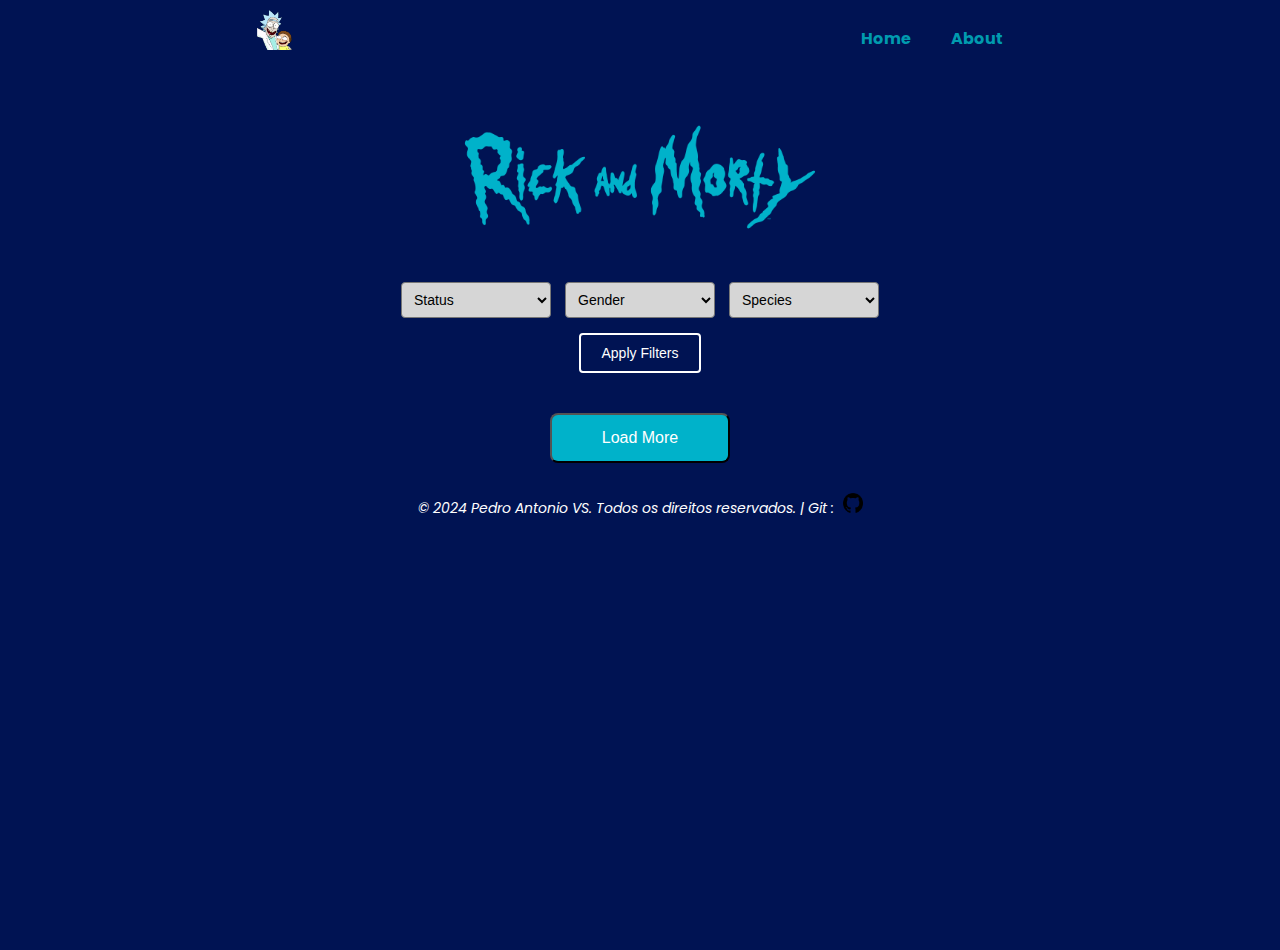
<file: index.html>
<!DOCTYPE html>
<html lang="pt-BR">
<head>
    <meta charset="UTF-8">
    <meta name="viewport" content="width=device-width, initial-scale=1.0">
    <title>Rick and Morty Characters</title>
    <link rel="stylesheet" href="style.css">
</head>
<body onload="main()"> 
    <nav class="navbar">
        <div class="logo">
            <img src="assets/Rick-Sanchez.png" alt="Logo">
        </div>
        <ul class="nav-links">
            <li><a href="index.html">Home</a></li>
            <li><a href="https://rickandmortyapi.com/" target="_blank">About</a></li>
        </ul>
    </nav>

    <img class="img-logo" src="assets/Rick-And-Morty-logo.png" alt="">
    <div class="filters">
        <select name="status" id="status-filter" class="select-filter">
            <option value="">Status</option>
            <option value="alive">Alive</option>
            <option value="dead">Dead</option>
            <option value="unknown">Unknown</option>
        </select>
        <select name="gender" id="gender-filter" class="select-filter">
            <option value="">Gender</option>
            <option value="male">Male</option>
            <option value="female">Female</option>
            <option value="genderless">Genderless</option>
            <option value="unknown">Unknown</option>
        </select>
        <select name="species" id="species-filter" class="select-filter">
            <option value="">Species</option>
            <option value="animal">Animal</option>
            <option value="alien">Alien</option>
            <option value="disease">Doença</option>
            <option value="unknown">Desconhecido</option>
            <option value="human">Humano</option>
            <option value="humanoid">Humanoide</option>
            <option value="mythological">Mitologico</option>
            <option value="poopybutthole">Poopybutthole</option>
            <option value="robot">Robo</option>
        </select>
        <div class="apply-filters">
            <button id="apply-button" onclick="applyFilters()">Apply Filters</button>
        </div>
    </div>
    <div id="characters">
        <!-- Serão adicionados cards no JS a partir das requisições -->
    </div>
    <div class="loadMore-container">
        <button id="loadMore" onclick="loadMore()">Load More </button>
    </div>
    <footer class="footer">
        <div class="footer-content">
            <p>&copy; 2024 Pedro Antonio VS. Todos os direitos reservados. | Git :<a href="https://github.com/PedroAntonioVS" target="_blank">  <img src="assets/github_black_logo_icon_.png" alt=""></a></p>
        </div>
    </footer>
    <script src="script.js"></script>
</body>
</html>
</file>
<file: style.css>
@import url("https://fonts.googleapis.com/css2?family=Poppins:ital,wght@0,100;0,200;0,300;0,400;0,500;0,600;0,700;0,800;0,900;1,100;1,200;1,300;1,400;1,500;1,600;1,700;1,800;1,900&display=swap");
body{
  margin: 0;
  padding: 0;
  font-family: Poppins, sans-serif;
  /*background-image: url(assets/Background.jpg);*/
  background-size: cover;
  background-color: #001353;
  height: 100vh;
}

body {
  margin-bottom: 50px;
}

h1 {
  text-align: center;
  color: #333;
  font-size: 2rem;
  margin-top: 20px;
  text-shadow: 2px 2px 4px rgba(0, 0, 0, 0.1);
}

.character {
  width: 250px; 
  margin: 10px;
  padding: 10px;
  text-align: center;
  background-color: #fffdfd1f;
  border-radius: 8px;
  box-shadow: 0 4px 8px rgba(0, 0, 0, 0.5);
  transition: transform 0.3s ease-in-out;
}

#characters {
  display: flex;
  flex-wrap: wrap;
  justify-content: center;
  padding-left: 200px;
  padding-right: 200px;
}

.character:hover {
  box-shadow: 0 5px 20px 5px #00b2ca;
  transform: translateY(-5px);
  img {
    border: 2px solid #00b2ca;
  }
}

.character img {
  width: 200px;
  height: 200px;
  border-radius: 50%;
}

.character p {
  margin-top: 10px;
  color: #ffffff;
  font-weight: 500;
}

a {
  text-decoration: none;
  color: #333;
}

.img-logo {
  display: flex;
  justify-content: center;
  margin-top: 10px;
  max-width: 100%;
  max-height: 200px;
  margin: auto;
}

.select-filter {
  color: rgb(0, 0, 0);
  margin: 5px;
  padding: 8px;
  font-size: 14px;
  border-radius: 4px;
  outline: none;
  width: 150px;
  background-color: rgb(214, 214, 214);
  transition: background-color 0.3s ease;
}

.filters {
  text-align: center;
  background-color: (255, 255, 255, 0.8);
  border-radius: 8px;
  margin-bottom: 20px;
  width: 100%;
}

.select-filter:hover {
  background-color: #ffffff;
  cursor: pointer;
}

.apply-filters {
  text-align: center;
  margin-top: 10px;
}

#apply-button {
  color: white;
  background-color: #00000000;
  border: 2px solid;
  padding: 10px 20px;
  font-size: 14px;
  border-radius: 4px;
  cursor: pointer;
  transition: background-color 0.3s ease;
}

#apply-button:hover {
  background-color: #009baf;
}

#loadMore:hover {
  background-color: #009baf;
}

#loadMore {
  background-color: #00b2ca;
  color: #fff;
  text-align: center;
  border-radius: 0.5rem;
  width: 180px;
  font-size: 16px;
  transition: all 0.2s;
}

.footer {
  background-color: #00b2ca00;
  color: #fefefe; /* Cor do texto */
  text-align: center;
  padding: 10px;
  position:static;
  bottom: 0;
  left: 0;
  right: 0;
  display: block;
}

.footer-content img{
  width: 20px;
  margin-left: 5px;
}

.footer-content {
  max-width: 1200px;
  margin: 0 auto;
}

.footer p {
  font-style: italic;
  font-size: 14px;
  margin: 0;
}

.footer a {
  color: #ffffff;
  text-decoration: none;
  transition: color 0.3s ease;
}

.loadMore-container {
  display: flex;
  justify-content: center;
}

.loadMore-container button {
  width: 150px;
  height: 50px;
  margin: 20px;
}

.navbar {
  z-index: 999;
  background-color: #fefefe00;
  border-bottom-right-radius: 16px;
  border-bottom-left-radius: 16px;
  justify-content: space-between;
  max-width: 60%;
  margin: 0 auto;
  padding: 10px 20px;
  display: flex;
  position:static;
  top: 0%;
  left: 0%;
  right: 0%;
}

.logo img {
  max-height: 40px; 
}

.nav-links {
  list-style-type: none;
  display: flex;
  justify-content: center; 
}

.nav-links li {
  margin: 0 10px; 
}

.nav-links li a {
  text-decoration: none;
  color: #009baf; 
  font-weight: bold;
  padding: 10px;
  transition: color 0.3s ease; 
}

.nav-links li a:hover {
  color: #005dc0; 
}
@media (max-width: 768px) {
  .filters {
    padding: 10px;
  }
  .select-filter {
    width: 70%;
  }
  #apply-button {
    width: 70%;
  }
  .navbar {
    align-items: center; 
    padding: 10px; 
    max-width: 100%; 
    
  }
  .nav-links {
    margin-top: 10px; 
  }
  .nav-links li {
    margin: 5px 0;
  }
  .img-logo{
    max-width: 300px;
  }
  .footer {
    padding: 10px 20px;
}
}
</file>
